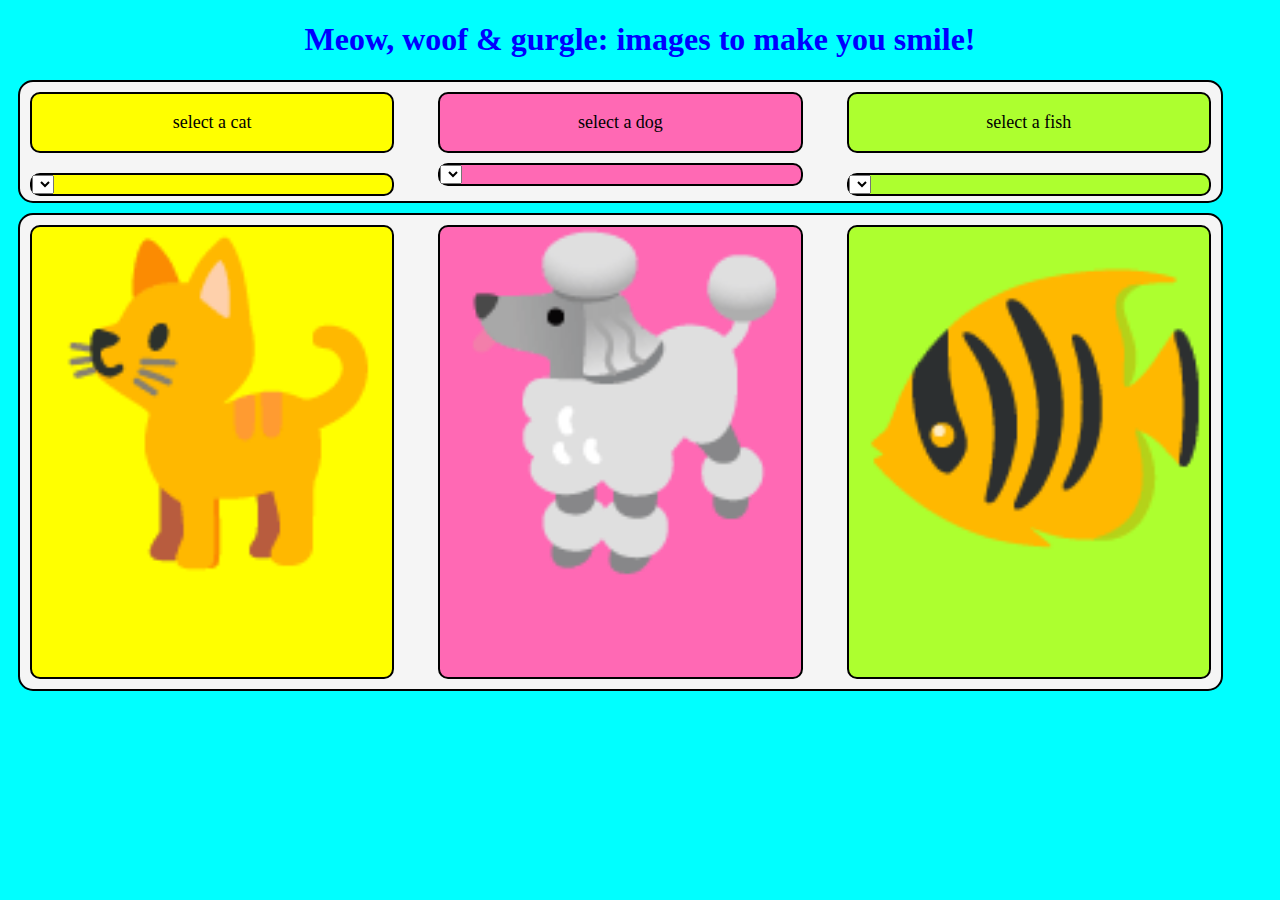
<file: index.html>
<!--
    WYWM Web Development Assignment
    Student: Neil Hipkiss
    A web page to show selection options for a user to display images
    
    WIP Version

-->
<!DOCTYPE html>
<html lang="en">
    <head>
        <title>NH WebDev Assignment</title>
        <link rel="stylesheet" href="style.css">
        <meta charset="UTF-8">
    </head>
    <body>
        <h1>Meow, woof & gurgle: images to make you smile!</h1>
        <div class="top-container">
            <div class="top-box" id="left">
                <p>select a cat</p>
            </div>
            <div class="top-box" id="right">
                <p>select a fish</p>
            </div>
            <div class="top-box" id="middle">
                <p>select a dog</p>
            </div>
            <div class="middle-box" id="left">
                <select name="cats" id="cat-list"></select>
            </div>
            <div class="middle-box" id="right">
                <select name="fish" id="fish-list"></select>
            </div>
            <div class="middle-box" id="middle">
                <select name="dogs" id="dog-list"></select> 
            </div>
        </div>
        <div class="bottom-container">
            <div class="bottom-box" id="left">
                <p2>&#128008</p2>
            </div>
            <div class="bottom-box" id="right">
                <p2>&#128032</p2>
            </div>
            <div class="bottom-box" id="middle">
                <p2>&#128041</p2> 
            </div>
        </div>  
    </body>
</html>
</file>
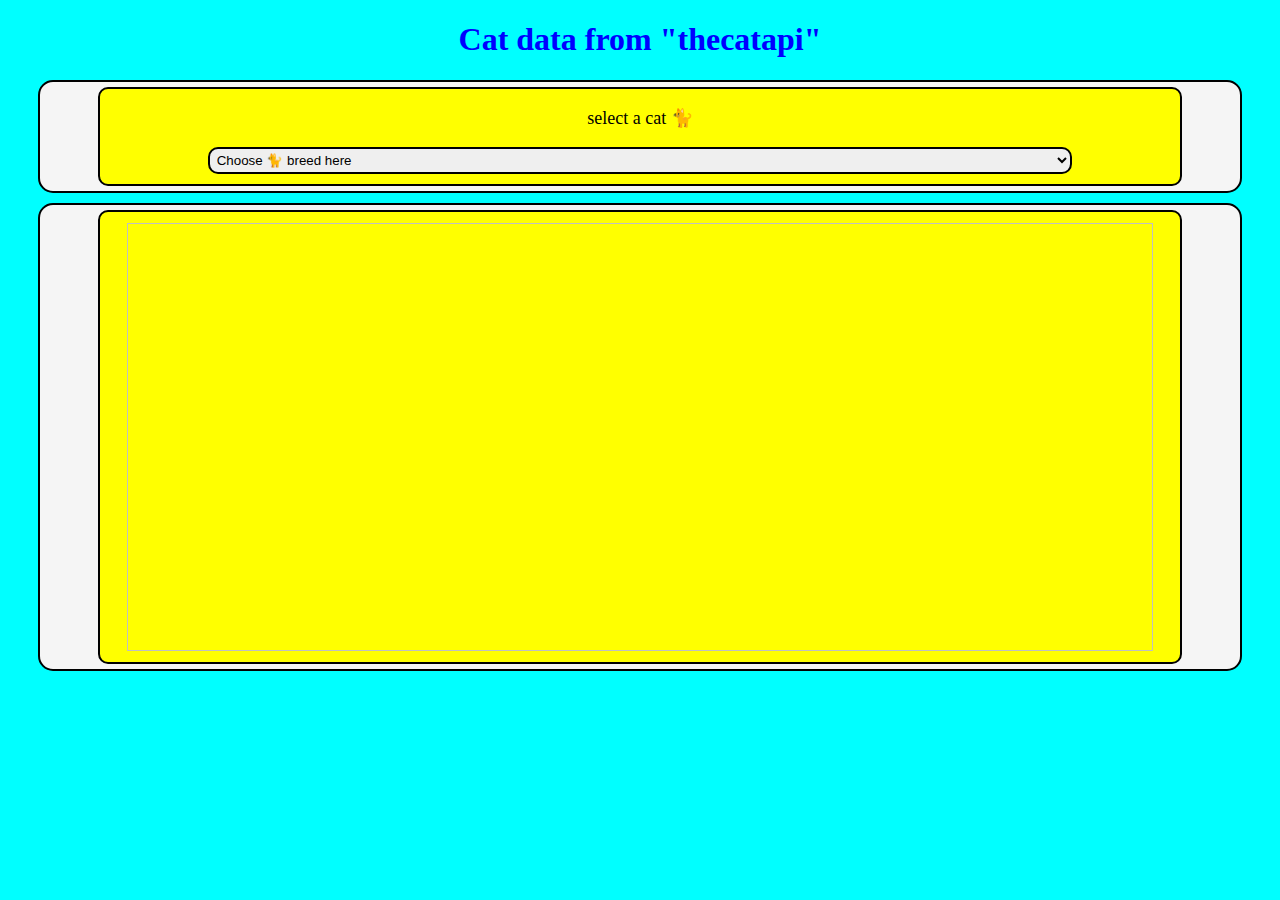
<file: index-cat-2.html>
<!--
    WYWM Web Development Assignment
    Student: Neil Hipkiss
    A web page to show selection options for a user to display three different categories of images

    CAT

-->
<!DOCTYPE html>
<html lang="en">
    <head>
        <title>NH Cat</title>
        <link rel="stylesheet" href="style-cat-2.css">
        <meta charset="UTF-8">
    </head>
    <body>
        <h1>Cat data from "thecatapi"</h1>
        <div class="top-container">
            <div class="top-box">
                <div>
                    <p>select a cat &#128008</p>
                    <select onchange="showBreedImage(value)" class="middle-box" name="breed_selector" id="breed_selector">
                        <option value="" selected disabled hidden>Choose &#128008 breed here</option></select>
                </div>
            </div>
        </div>
        <div class="bottom-container">
            <div class="bottom-box">
                <img id="breed_image"></img>
            </div>
        </div>  
    </body>
</html>
<script src="script-cat-2.js"></script>
</file>
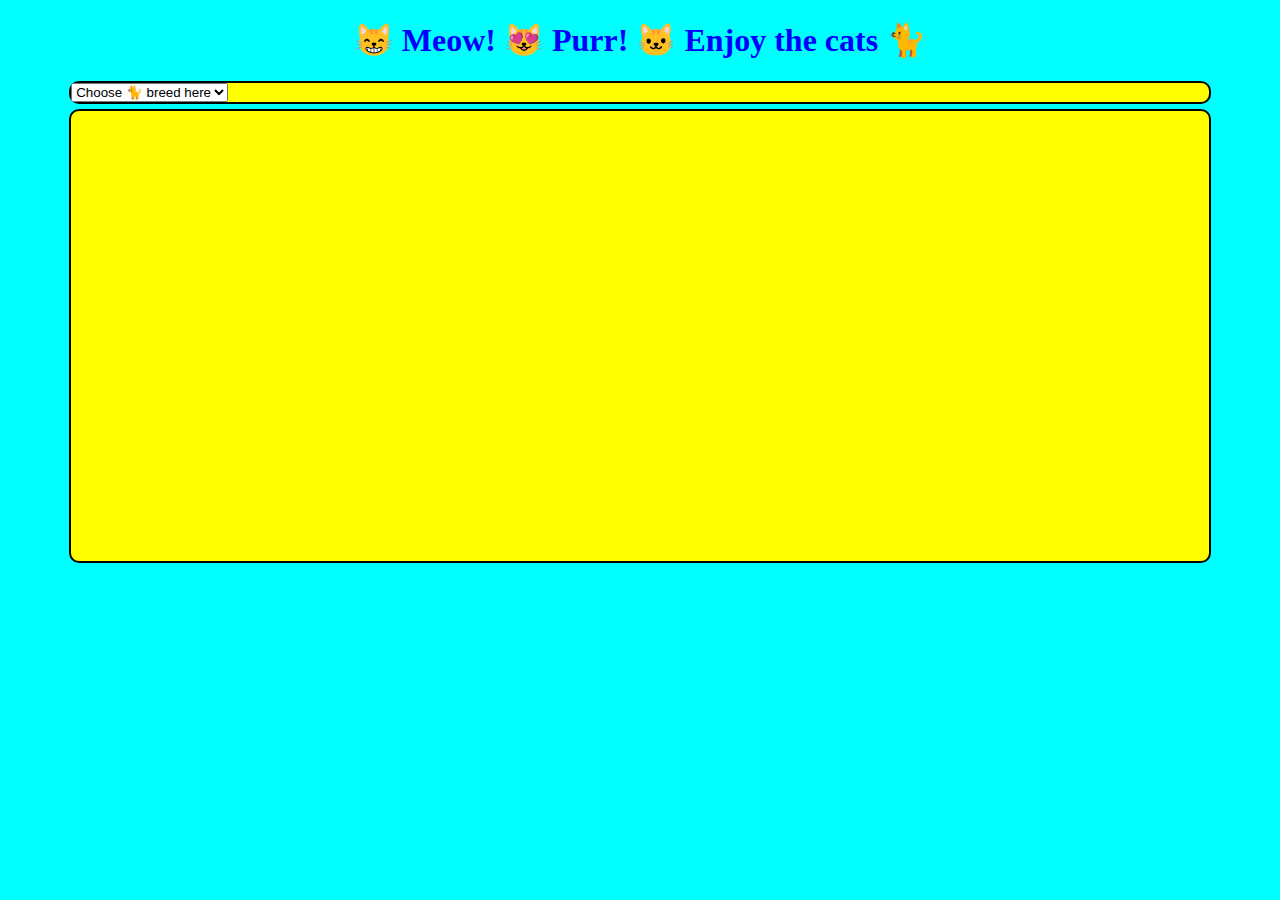
<file: index-cat-3.html>
<!--
    WYWM Web Development Assignment
    Student: Neil Hipkiss
    A web page to show selection options for a user to display three different categories of images

    CAT

-->
<!DOCTYPE html>
<html lang="en">
    <head>
        <title>NH Cat</title>
        <link rel="stylesheet" href="style-cat-3.css">
        <meta charset="UTF-8">
    </head>
    <body>
        <h1>   &#128568 Meow!   &#128571 Purr!   &#128049 Enjoy the cats   &#128008</h1>
        <div class="container">
            <div class="top-box">
                <select onchange="showBreedImage(value)" class="top-selector" name="breed_selector" id="breed_selector">
                    <option value="" selected disabled hidden>Choose &#128008 breed here</option></select>       
            </div>
            <div class="bottom-box">
                <div class="bottom-left" id="left">
                    <img id="breed_image"></img>
                </div>
                <div class="bottom-right" id="right">
                    <div class="bottom-right-top">
                    </div>
                    <div class="bottom-right-inner1">
                    </div>
                    <div class="bottom-right-inner2">
                    </div>
                    <div class="bottom-right-inner3">
                    </div>
                    <div class="bottom-right-bottom">
                    </div>
                </div>
            </div>
        </div>
    </body>
</html>
<script src="script-cat-3.js"></script>
</file>
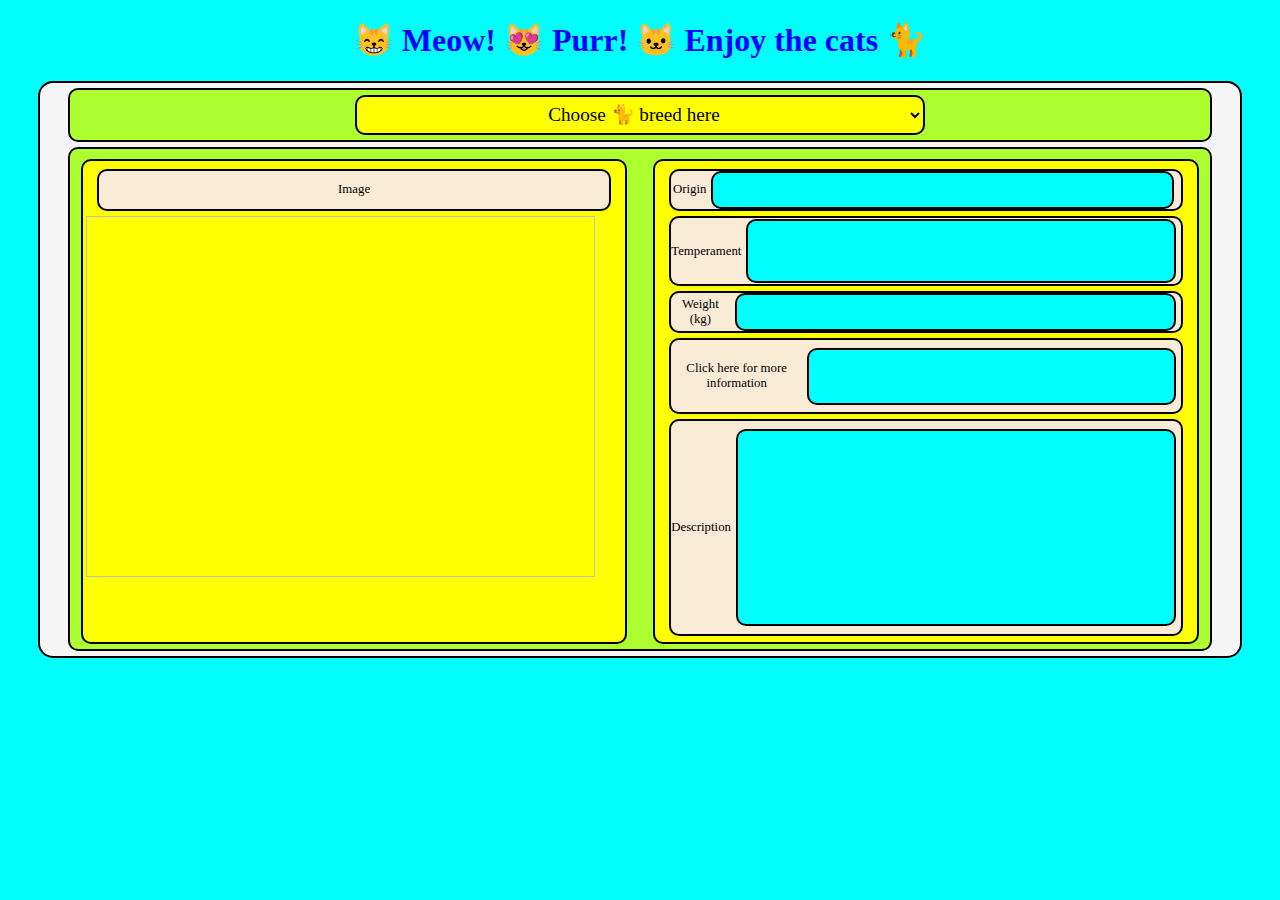
<file: index-cat-4.html>
<!--
    WYWM Web Development Assignment
    Student: Neil Hipkiss
    A web page to show infomration on cat breeds based on user-selections
-->
<!DOCTYPE html>
<html lang="en">
    <head>
        <title>NH Cat</title>
        <link rel="stylesheet" href="style-cat-4.css">
        <meta charset="UTF-8">
    </head>
    <body>
        <h1>   &#128568 Meow!   &#128571 Purr!   &#128049 Enjoy the cats   &#128008</h1>
        <div class="container">
            <div class="top-box">
                <select onchange="showBreedImage(value)" class="top-selector" name="breed_selector" id="breed_selector">
                    <option value="" selected disabled hidden>Choose &#128008 breed here</option></select>       
            </div>
            <div class="bottom-box">
                <div class="bottom-left" id="left">
                    <div class="bottom-left-top" id="box1">
                        <p>Image</p>
                    </div>
                    <div class="bottom-left-bottom" id="box2">                   
                        <img id="breed_image"></img>
                    </div>
                </div>
                <div class="bottom-right" id="right">
                    <div class="bottom-right-top" id="box1">
                        <p>Origin</p>
                        <div class="box2" id="breed_origin"></div>
                    </div>
                    <div class="bottom-right-inner1" id="box1">
                        <p>Temperament</p>
                        <div class="box2" id="breed_temperament"></div>
                    </div>
                    <div class="bottom-right-inner2" id="box1">
                        <p>Weight (kg)</p>
                        <div class="box2" id="breed_weight"></div>
                    </div>
                    <div class="bottom-right-inner3" id="box1">
                        <p>Click here for more information</p>
                        <button class="box3" id="breed_wikiurl"></button>
                    </div>
                    <div class="bottom-right-bottom" id="box1">
                        <p>Description</p>
                        <div class="box2" id="breed_description"></div>
                    </div>
                </div>
            </div>
        </div>
    </body>
</html>
<script src="script-cat-4.js"></script>
</file>
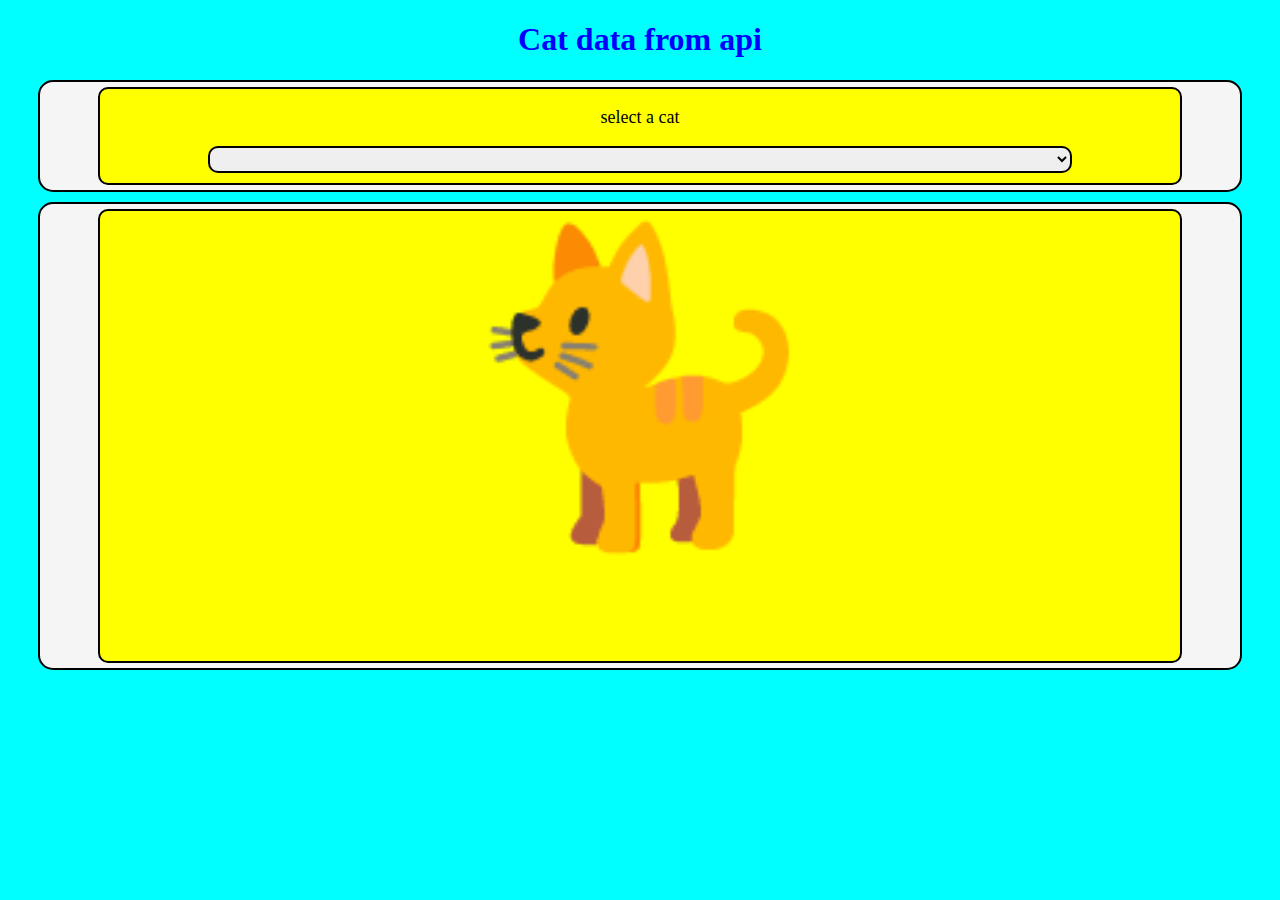
<file: index-cat.html>
<!--
    WYWM Web Development Assignment
    Student: Neil Hipkiss
    A web page to show selection options for a user to display images
    
    API TEST Version

    CAT

-->
<!DOCTYPE html>
<html lang="en">
    <head>
        <title>NH Cat</title>
        <link rel="stylesheet" href="style-cat.css">
        <meta charset="UTF-8">
    </head>
    <body>
        <h1>Cat data from api</h1>
        <div class="top-container">
            <div class="top-box">
                <div>
                    <label for="cat-list"><p>select a cat</p></label>
                    <select class="middle-box" name="cat-breed" id="breed-list"></select>
                </div>
            </div>
        </div>
        <div class="bottom-container">
            <div class="bottom-box">
                <p2>&#128008</p2>
            </div>
        </div>  
    </body>
</html>
<script src="script-cat.js"></script>
</file>
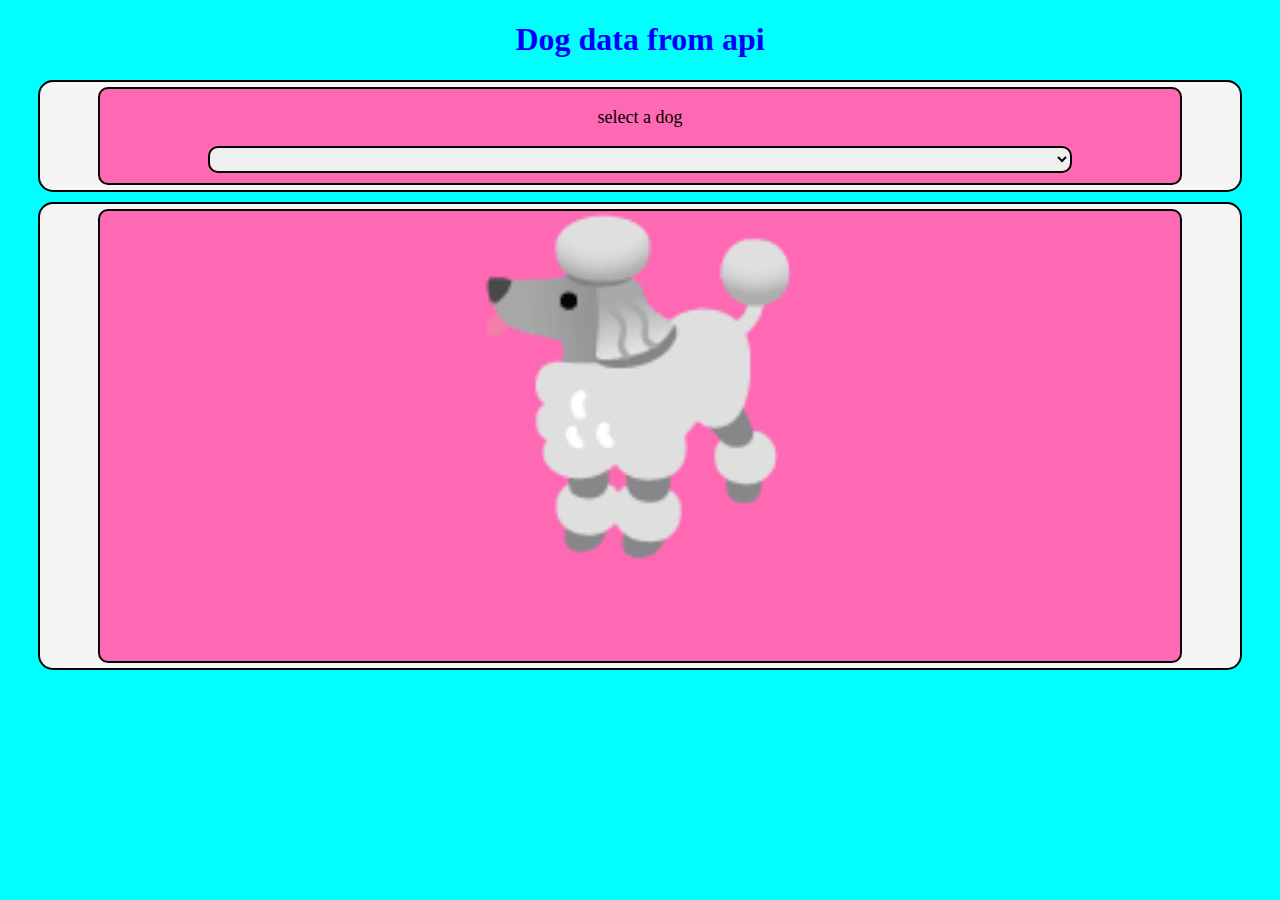
<file: index-dog.html>
<!--
    WYWM Web Development Assignment
    Student: Neil Hipkiss
    A web page to show selection options for a user to display images
    
    API TEST Version

    DOG

-->
<!DOCTYPE html>
<html lang="en">
    <head>
        <title>NH Dog</title>
        <link rel="stylesheet" href="style-dog.css">
        <meta charset="UTF-8">
    </head>
    <body>
        <h1>Dog data from api</h1>
        <div class="top-container">
            <div class="top-box">
                <div>
                    <label for="dog-list"><p>select a dog</p></label>
                    <select class="middle-box" name="dog-breed" id="breed-list"></select>
                </div>
            </div>
        </div>
        <div class="bottom-container">
            <div class="bottom-box">
                <p2>&#128041</p2>
            </div>
        </div>  
    </body>
</html>
<script src="script-dog.js"></script>
</file>
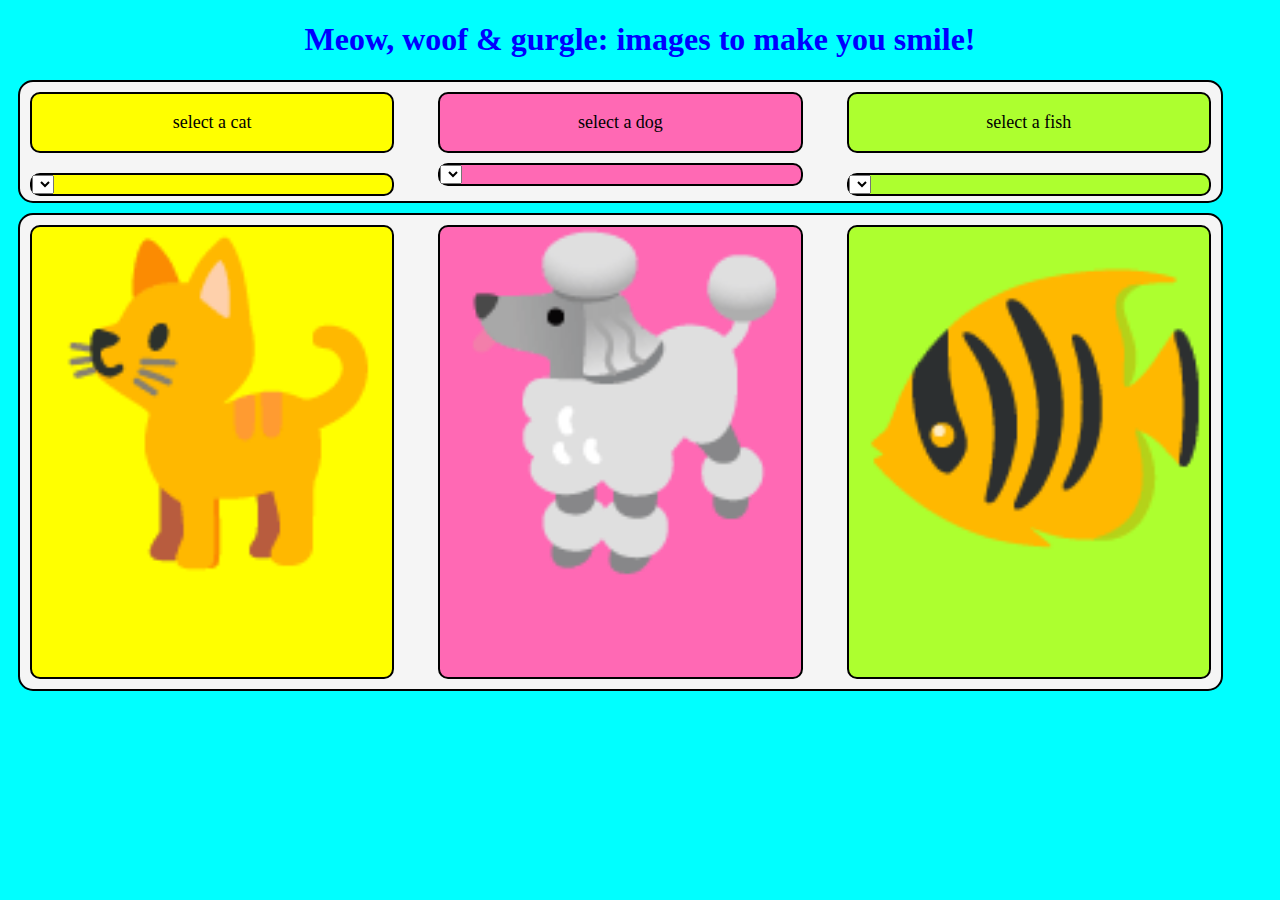
<file: index-OK.html>
<!--
    WYWM Web Development Assignment
    Student: Neil Hipkiss
    A web page to show selection options for a user to display images
    
    Verified Version

-->
<!DOCTYPE html>
<html lang="en">
    <head>
        <title>NH WebDev Assignment</title>
        <link rel="stylesheet" href="style.css">
        <meta charset="UTF-8">
    </head>
    <body>
        <h1>Meow, woof & gurgle: images to make you smile!</h1>
        <div class="top-container">
            <div class="top-box" id="left">
                <p>select a cat</p>
            </div>
            <div class="top-box" id="right">
                <p>select a fish</p>
            </div>
            <div class="top-box" id="middle">
                <p>select a dog</p>
            </div>
            <div class="middle-box" id="left">
                <select name="cats" id="cat-list"></select>
            </div>
            <div class="middle-box" id="right">
                <select name="fish" id="fish-list"></select>
            </div>
            <div class="middle-box" id="middle">
                <select name="dogs" id="dog-list"></select> 
            </div>
        </div>
        <div class="bottom-container">
            <div class="bottom-box" id="left">
                <p2>&#128008</p2>
            </div>
            <div class="bottom-box" id="right">
                <p2>&#128032</p2>
            </div>
            <div class="bottom-box" id="middle">
                <p2>&#128041</p2> 
            </div>
        </div>  
    </body>
</html>
</file>
<file: style.css>
/*
    WYWM Web Development Assignment
    Student: Neil Hipkiss
    Styling for a web page to show user-selected images
    
    WIP version

*/

body, html {
    background-color: aqua;
}

h1 {
    font-size:xx-large;
    text-align: center;
    color:blue;
}

p {
    font-size:large;
    color: black;
    text-align: center;
}

p2{
    font-size: 300px;
    text-align: center;
}

.top-container {
    border-style:solid;
    border-width: 2px;
    border-color: black;
    border-radius: 15px;
    width:95%;
    justify-content: space-evenly;
    margin: 10px;
    background-color: whitesmoke;
}

.top-box{
    border-style:solid;
    border-width: 2px;
    border-color: black;
    border-radius: 10px;
    width:30%;
    justify-content: space-evenly;
    margin: 10px;
}

.middle-box{
    border-style:solid;
    border-width: 2px;
    border-color: black;
    border-radius: 10px;
    width:30%;
    justify-content: space-evenly;
    margin: 10px;
    margin-bottom: 15px;
}

.bottom-container {
    border-style:solid;
    border-width: 2px;
    border-color: black;
    border-radius: 15px;
    width:95%;
    justify-content: space-evenly;
    margin: 10px;
    background-color: whitesmoke;
}

.bottom-box{
    border-style:solid;
    border-width: 2px;
    border-color: black;
    border-radius: 10px;
    width:30%;
    height: 450px;
    justify-content: space-evenly;
    margin: 10px
}

#left {
    background-color: yellow;
    float:left;  
}

#middle {
    background-color:hotpink;
    margin-left: auto;
    margin-right: auto;
}

#right {
    background-color: greenyellow;
    float:right;
}
</file>
<file: style-cat-2.css>
/*
    WYWM Web Development Assignment
    Student: Neil Hipkiss
    Styling for a web page to show user-selected images

    CAT

*/

body, html {
    background-color: aqua;
}

h1 {
    font-size:xx-large;
    text-align: center;
    color:blue;
}

p {
    font-size:large;
    color: black;
    text-align: center;
}

p2{
    font-size: 300px;
    text-align: center;
}

.top-container {
    border-style:solid;
    border-width: 2px;
    border-color: black;
    border-radius: 15px;
    width:95%;
    justify-content:center;
    margin: auto;
    margin-bottom: 10px;
    background-color: whitesmoke;
}

.top-box{
    border-style:solid;
    border-width: 2px;
    border-color: black;
    border-radius: 10px;
    width:90%;
    background-color: yellow;
    justify-content:center;
    margin: auto;
    margin-top: 5px;
    margin-bottom: 5px;
}

.middle-box{
    border-style:solid;
    border-width: 2px;
    border-color: black;
    border-radius: 10px;
    width: 80%;
    justify-content:center;
    margin: 0 auto;
    margin-left: 10%;
    padding: 3px;
    margin-bottom: 10px;
}

.bottom-container {
    border-style:solid;
    border-width: 2px;
    border-color: black;
    border-radius: 15px;
    width:95%;
    justify-content:center;
    margin: auto;
    background-color: whitesmoke;
}

.bottom-box{
    border-style:solid;
    border-width: 2px;
    border-color: black;
    border-radius: 10px;
    background-color: yellow;
    width:90%;
    height: 450px;
    text-align: center;
    margin: auto;
    margin-top: 5px;
    margin-bottom: 5px;
    display:flex;
    justify-content: center;
    align-items: center;
}

img{
    width: 95%;
    height: 95%;
    object-fit: contain;
}
</file>
<file: style-cat-3.css>
/*
    WYWM Web Development Assignment
    Student: Neil Hipkiss
    Styling for a web page to show user-selected images

    CAT

*/

body, html {
    background-color: aqua;
}

h1 {
    font-size:xx-large;
    text-align: center;
    color:blue;
}

p {
    font-size:large;
    color: black;
    text-align: center;
}

p2{
    font-size: 300px;
    text-align: center;
}

.top-container {
    border-style:solid;
    border-width: 2px;
    border-color: black;
    border-radius: 15px;
    width:95%;
    justify-content:center;
    margin: auto;
    margin-bottom: 10px;
    background-color: whitesmoke;
}

.top-box{
    border-style:solid;
    border-width: 2px;
    border-color: black;
    border-radius: 10px;
    width:90%;
    background-color: yellow;
    justify-content:center;
    margin: auto;
    margin-top: 5px;
    margin-bottom: 5px;
}

.middle-box{
    border-style:solid;
    border-width: 2px;
    border-color: black;
    border-radius: 10px;
    width: 80%;
    justify-content:center;
    margin: 0 auto;
    margin-left: 10%;
    padding: 3px;
    margin-bottom: 10px;
}

.bottom-container {
    border-style:solid;
    border-width: 2px;
    border-color: black;
    border-radius: 15px;
    width:95%;
    justify-content:center;
    margin: auto;
    background-color: whitesmoke;
}

.bottom-box{
    border-style:solid;
    border-width: 2px;
    border-color: black;
    border-radius: 10px;
    background-color: yellow;
    width:90%;
    height: 450px;
    text-align: center;
    margin: auto;
    margin-top: 5px;
    margin-bottom: 5px;
    display:flex;
    justify-content: center;
    align-items: center;
}

img{
    width: 95%;
    height: 95%;
    object-fit: contain;
}
</file>
<file: style-cat-4.css>
/*
    WYWM Web Development Assignment
    Student: Neil Hipkiss
    Styling for a web page to show infomration on cat breeds based on user-selections
*/

body, html {
    background-color: aqua;
}

h1 {
    font-size: 2.5vw;
    font-family: cursive;
    text-align: center;
    color:blue;
}

p {
    font-size:1vw;
    font-family: cursive;
    color: black;
    text-align: center;
}

.container {
    border-style:solid;
    border-width: 2px;
    border-color: black;
    border-radius: 15px;
    width:95%;
    height:98%;
    justify-content:center;
    margin: auto;
    margin-bottom: 10px;
    background-color: whitesmoke;
}

.top-box{
    border-style:solid;
    border-width: 2px;
    border-color: black;
    border-radius: 10px;
    width:95%;
    height:50px;
    background-color:greenyellow;
    justify-content:center;
    margin: auto;
    margin-top: 5px;
    margin-bottom: 5px;
}

.top-selector{
    border-style:solid;
    border-width: 2px;
    border-color: black;
    border-radius: 10px;
    font-family: cursive;
    width:50%;
    height:80%;
    background-color: yellow;
    justify-content:center;
    text-align: center;
    margin-left:25%;
    margin-top: 5px;
    margin-bottom: 5px;
    cursor: pointer;
}


.bottom-box{
    border-style:solid;
    border-width: 2px;
    border-color: black;
    border-radius: 10px;
    width:95%;
    height:500px;
    background-color:greenyellow;
    justify-content:center;
    margin: auto;
    margin-top: 5px;
    margin-bottom: 5px;
}

.bottom-left{
    border-style:solid;
    border-width: 2px;
    border-color: black;
    border-radius: 10px;
    width: 47%;
    height:95%;
    background-color:yellow;
    justify-content:center;
    margin: auto;
    margin-top: 10px;
    margin-left: 1%;
    padding: 3px;
    margin-bottom: 10px;
}

.bottom-left-top{
    height: 8%;
}

.bottom-left-bottom{
    height: 80%;
}

.bottom-right{
    border-style:solid;
    border-width: 2px;
    border-color: black;
    border-radius: 10px;
    font-family: cursive;
    width: 47%;
    height:95%;
    background-color:yellow;
    justify-content:center;
    margin: auto;
    margin-top: 10px;
    margin-right: 1%;
    padding: 3px;
    margin-bottom: 10px;
}

.bottom-right-top{
    height: 8%;
}

.bottom-right-inner1{
    height: 14%;
}

.bottom-right-inner2{
    height: 8%;
}

.bottom-right-inner3{
    height: 15%;
}

.bottom-right-bottom{
    height: 45%;
}

img{
    width: 95%;
    height: 95%;
    object-fit: contain;
}

#left{
    float:left;
}

#right{
    float:right;
}

#breed_selector{
    background-color: yellow;
    text-align: center;
    font-size:1.5vw;
    float:left;
}

#box1 {
    border-style:solid;
    border-width: 2px;
    border-color: black;
    border-radius: 10px;
    font-family: cursive;
    background-color:antiquewhite;
    width:95%;
    text-align: center;
    margin: auto;
    margin-top: 5px;
    margin-bottom: 5px;
    display:flex;
    justify-content: center;
    align-items: center;
    font-size: 1vw;
}

.box2 {
    border-style:solid;
    border-width: 2px;
    border-color: black;
    border-radius: 10px;
    font-family: cursive;
    background-color:aqua;
    width:90%;
    height: 90%;
    text-align: center;
    margin: 5px;
    display:flex;
    justify-content: center;
    align-items: center;
    text-align: center;
    text-decoration: none;
    display: inline-block;
    font-size: 1vw;
}

.box3 {
    border-style:solid;
    border-width: 2px;
    border-color: black;
    border-radius: 10px;
    font-family: cursive;
    background-color:aqua;
    width:90%;
    height: 80%;
    text-align: center;
    margin: 5px;
    display:flex;
    justify-content: center;
    align-items: center;
    text-align: center;
    text-decoration: none;
    display: inline-block;
    font-size: 1vw;
    cursor: pointer;
}
</file>
<file: style-cat.css>
/*
    WYWM Web Development Assignment
    Student: Neil Hipkiss
    Styling for a web page to show user-selected images
    
    API TEST version

    CAT

*/

body, html {
    background-color: aqua;
}

h1 {
    font-size:xx-large;
    text-align: center;
    color:blue;
}

p {
    font-size:large;
    color: black;
    text-align: center;
}

p2{
    font-size: 300px;
    text-align: center;
}

.top-container {
    border-style:solid;
    border-width: 2px;
    border-color: black;
    border-radius: 15px;
    width:95%;
    justify-content:center;
    margin: auto;
    margin-bottom: 10px;
    background-color: whitesmoke;
}

.top-box{
    border-style:solid;
    border-width: 2px;
    border-color: black;
    border-radius: 10px;
    width:90%;
    background-color: yellow;
    justify-content:center;
    margin: auto;
    margin-top: 5px;
    margin-bottom: 5px;
}

.middle-box{
    border-style:solid;
    border-width: 2px;
    border-color: black;
    border-radius: 10px;
    width: 80%;
    justify-content:center;
    margin: 0 auto;
    margin-left: 10%;
    padding: 3px;
    margin-bottom: 10px;
}

.bottom-container {
    border-style:solid;
    border-width: 2px;
    border-color: black;
    border-radius: 15px;
    width:95%;
    justify-content:center;
    margin: auto;
    background-color: whitesmoke;
}

.bottom-box{
    border-style:solid;
    border-width: 2px;
    border-color: black;
    border-radius: 10px;
    background-color: yellow;
    width:90%;
    height: 450px;
    text-align: center;
    margin: auto;
    margin-top: 5px;
    margin-bottom: 5px;
}

.cat-breed{
    font-size:large;
    color:black;
    background-color: whitesmoke;
    text-align: center;
}
</file>
<file: style-dog.css>
/*
    WYWM Web Development Assignment
    Student: Neil Hipkiss
    Styling for a web page to show user-selected images
    
    API TEST version

    DOG

*/

body, html {
    background-color: aqua;
}

h1 {
    font-size:xx-large;
    text-align: center;
    color:blue;
}

p {
    font-size:large;
    color: black;
    text-align: center;
}

p2{
    font-size: 300px;
    text-align: center;
}

.top-container {
    border-style:solid;
    border-width: 2px;
    border-color: black;
    border-radius: 15px;
    width:95%;
    justify-content:center;
    margin: auto;
    margin-bottom: 10px;
    background-color: whitesmoke;
}

.top-box{
    border-style:solid;
    border-width: 2px;
    border-color: black;
    border-radius: 10px;
    width:90%;
    background-color: hotpink;
    justify-content:center;
    margin: auto;
    margin-top: 5px;
    margin-bottom: 5px;
}

.middle-box{
    border-style:solid;
    border-width: 2px;
    border-color: black;
    border-radius: 10px;
    width: 80%;
    justify-content:center;
    margin: 0 auto;
    margin-left: 10%;
    padding: 3px;
    margin-bottom: 10px;
}

.bottom-container {
    border-style:solid;
    border-width: 2px;
    border-color: black;
    border-radius: 15px;
    width:95%;
    justify-content:center;
    margin: auto;
    background-color: whitesmoke;
}

.bottom-box{
    border-style:solid;
    border-width: 2px;
    border-color: black;
    border-radius: 10px;
    background-color: hotpink;
    width:90%;
    height: 450px;
    text-align: center;
    margin: auto;
    margin-top: 5px;
    margin-bottom: 5px;
}

.dog-breed{
    font-size:large;
    color:black;
    background-color: whitesmoke;
    text-align: center;
}
</file>
